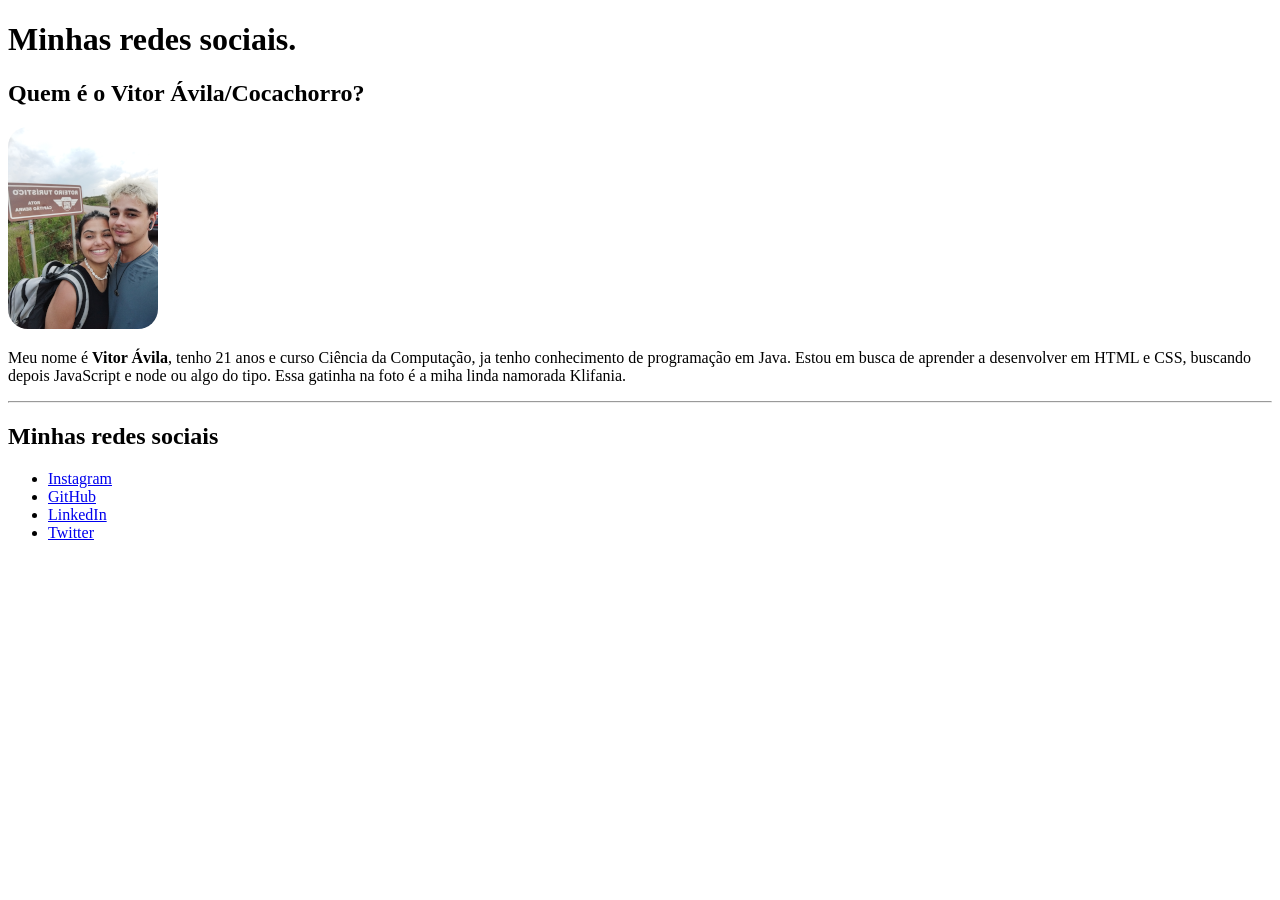
<file: Desafios/Desafio005/index.html>
<!DOCTYPE html>
<html lang="pt-br">
<head>
    <meta charset="UTF-8">
    <meta name="viewport" content="width=device-width, initial-scale=1.0">
    <title>Perfil Social</title>
    <style>
        img{
            border-radius: 20px;
        }
    </style>
</head>
<body>
    <h1>Minhas redes sociais.</h1>
    <h2>Quem é o Vitor Ávila/Cocachorro?</h2>
    <img src="imagens/eu-lioro-e-kli.png" alt="Eu loiro com a Klifania.">
    <p>Meu nome é <strong>Vitor Ávila</strong>, tenho 21 anos e curso Ciência da Computação, ja tenho conhecimento de programação em Java. Estou em busca de aprender a desenvolver em HTML e CSS, buscando depois JavaScript e node ou algo do tipo. Essa gatinha na foto é a miha linda namorada Klifania.</p>
    <hr>
    <h2>Minhas redes sociais</h2>
    <ul>
        <li><a href="https://www.instagram.com/vitor_aavila/" target="_blank" rel="external">Instagram</a></li>
        <li><a href="https://github.com/Cocachorro" target="_blank" rel="external">GitHub</a></li>
        <li><a href="https://www.linkedin.com/in/vitoraavila/" target="_blank" rel="external">LinkedIn</a></li>
        <li><a href="https://x.com/VitorHugo851" target="_blank" rel="external">Twitter</a></li>
    </ul>
</body>
</html>
</file>
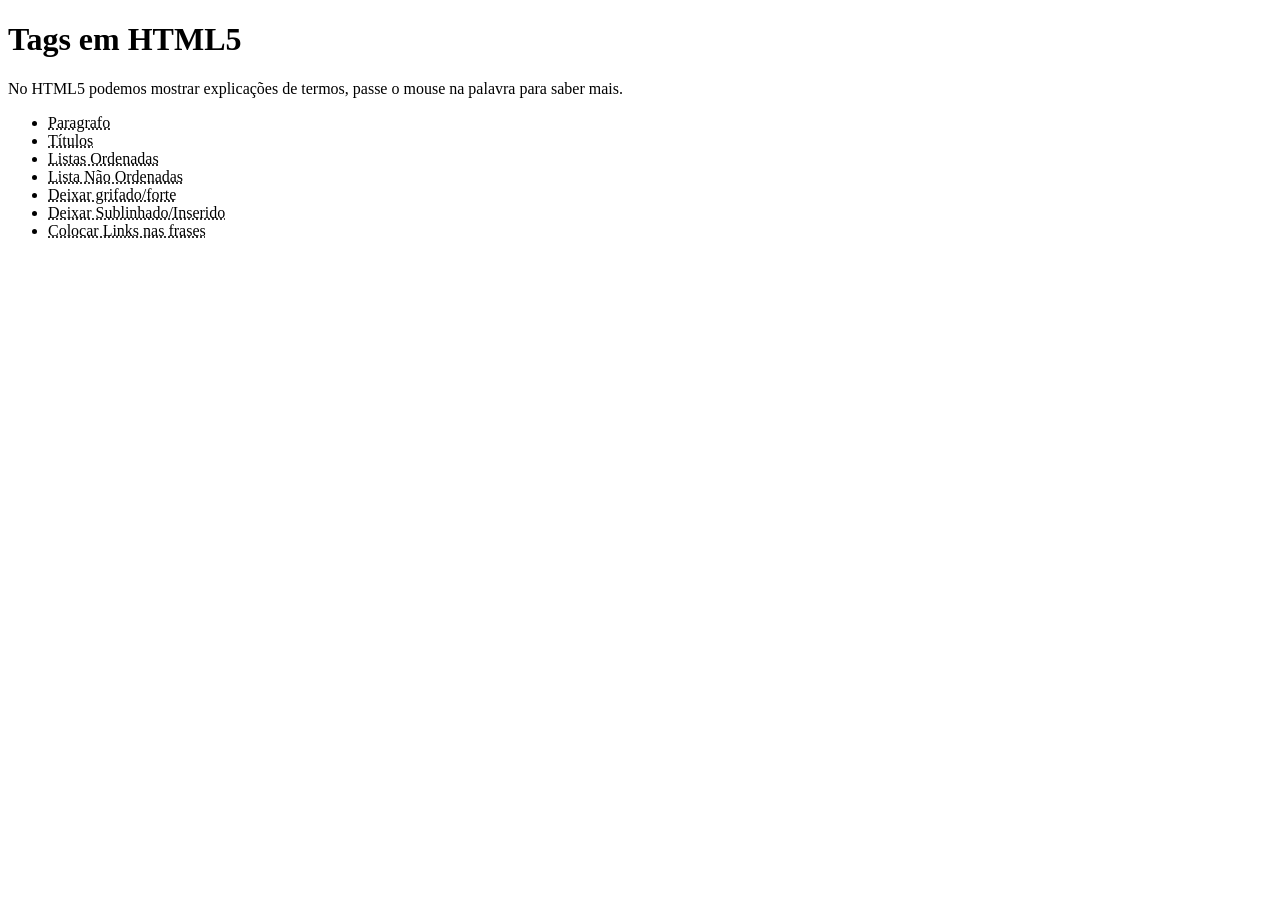
<file: Desafios/Desafio006/index.html>
<!DOCTYPE html>
<html lang="pt-br">
<head>
    <meta charset="UTF-8">
    <meta name="viewport" content="width=device-width, initial-scale=1.0">
    <title>Explicando Itens HTML</title>
</head>
<body>
    <h1>Tags em HTML5</h1>
    <p>No HTML5 podemos mostrar explicações de termos, passe o mouse na palavra para saber mais.</p>
    <ul>
        <li><abbr title="Usa-se &lt;p&gt; para um novo parágrafo.">Paragrafo</abbr></li>
        <li><abbr title="Usa-se &lt;(h1,h2,h3...)&gt; para um novo título ou subtítulo.">Títulos</abbr></li>
        <li><abbr title="Usa-se &lt;ol&gt; para uma nova lista ordenada, ou seja tem ordem crescente ou decrescente.">Listas Ordenadas</abbr></li>
        <li><abbr title="Usa-se &lt;ul&gt; para uma nova para uma lista que não tem ordem numérica ou algo do tipo.">Lista Não Ordenadas</abbr></li>
        <li><abbr title="Usa-se &lt;strong&gt; para um novo texto forte ou grifado para destacar.">Deixar grifado/forte</abbr></li>
        <li><abbr title="Usa-se &lt;ins&gt; para um novo texto adicionado ou sublinhado.">Deixar Sublinhado/Inserido</abbr></li>
        <li><abbr title="Usa-se &lt;a&gt; para um novo texto redirecionado com um link embutido nele.">Colocar Links nas frases</abbr></li>
    </ul>
</body>
</html>
</file>
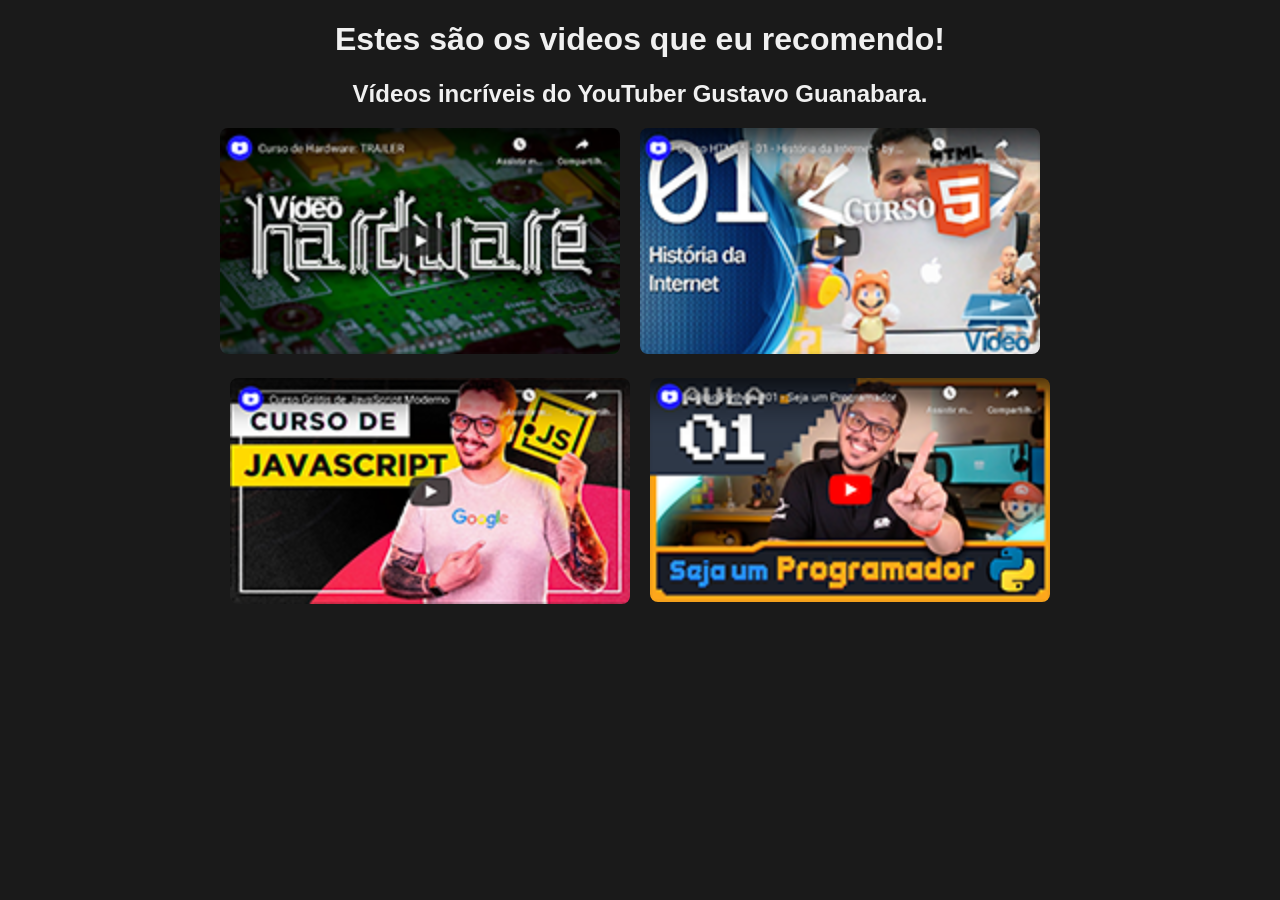
<file: Desafios/desafio009/index.html>
<!doctype html>
<html lang="pt-br">
  <head>
    <meta charset="UTF-8" />
    <meta name="viewport" content="width=device-width, initial-scale=1.0" />
    <title>Desafio009</title>
    <link rel="stylesheet" href="style.css" />
  </head>
  <body>
    <h1>Estes são os videos que eu recomendo!</h1>
    <h2>Vídeos incríveis do YouTuber Gustavo Guanabara.</h2>
    <div class="imagens">
      <a href="videos-html/video1.html" target="_self" rel="internal"
        ><img src="pictures/thumb-hardware.png" alt="thumb_de_hardware"
      /></a>
      <a href="videos-html/video2.html" target="_self" rel="internal"
        ><img src="pictures/thumb-html.png" alt="thumb_de_html"
      /></a>
      <br />
      <a href="videos-html/video3.html" target="_self" rel="internal"
        ><img src="pictures/thumb-js.png" alt="thumb_de_js"
      /></a>
      <a href="videos-html/video4.html" target="_self" rel="internal"
        ><img src="pictures/thumb-python.png" alt="thumb_de_python"
      /></a>
    </div>
  </body>
</html>
</file>
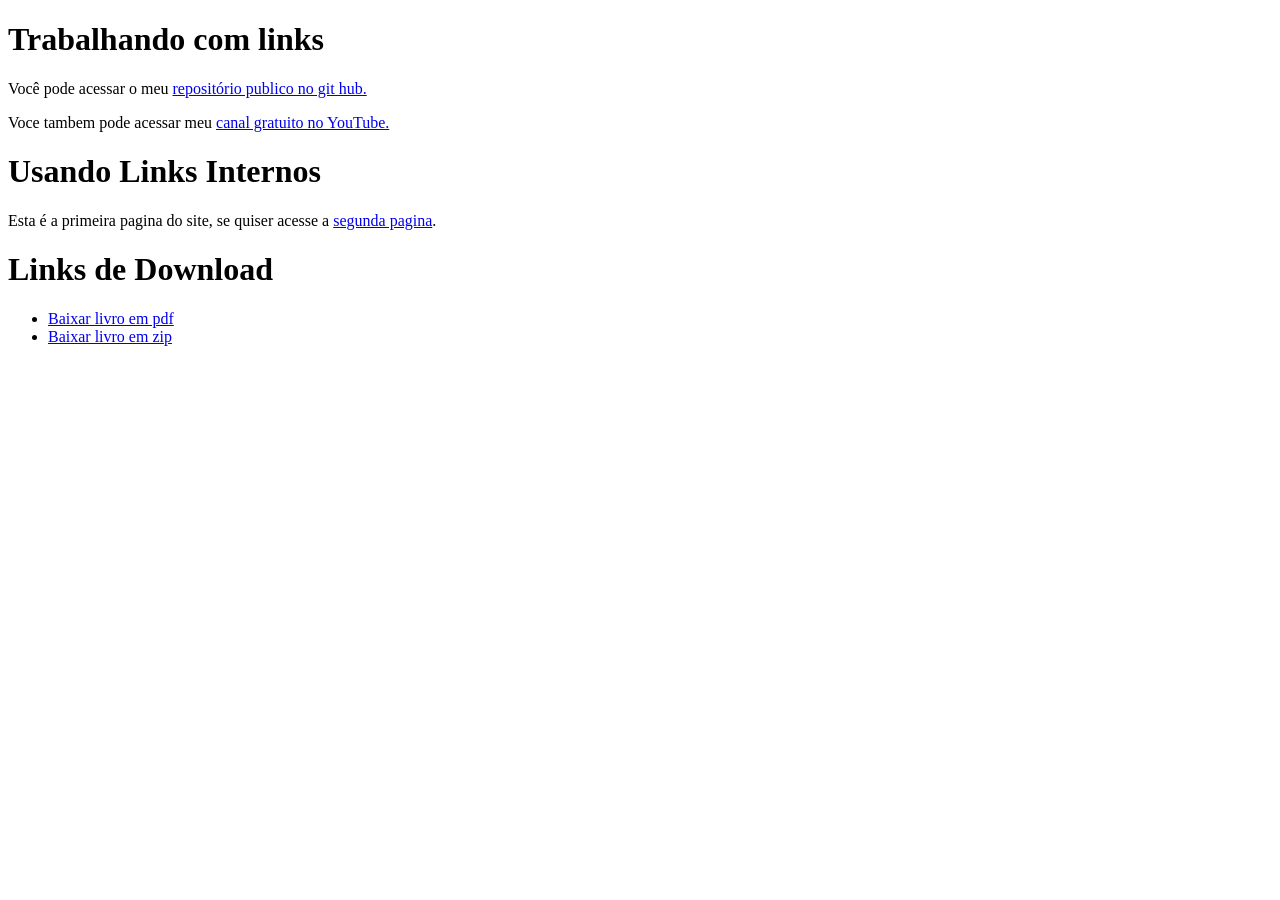
<file: Exercicios/ex010/index.html>
<!DOCTYPE html>
<html lang="pt-br">
<head>
    <meta charset="UTF-8">
    <meta name="viewport" content="width=device-width, initial-scale=1.0">
    <title>Trabalhando com links</title>
</head>
<body>
    <h1>Trabalhando com links</h1>
    <p>Você pode acessar o meu <a href="https://github.com/Cocachorro" target="_blank" rel="external">repositório publico no git hub.</a></p>
    <p>Voce tambem pode acessar meu <a href="https://youtube.com" target="_blank" rel="external">canal gratuito no YouTube.</a></p>
    <h1>Usando Links Internos</h1>
    <p>Esta é a primeira pagina do site, se quiser acesse a <a href="pag002.html" rel="next">segunda pagina</a>.</p>
    <h1>Links de Download</h1>
    <ul>
        <li><a href="livro/livro.pdf" download="livro.pdf" type="application/pdf">Baixar livro em pdf</a></li>
        <li><a href="livro/livro.zip" download="livro.zip" type="application/zip">Baixar livro em zip</a></li>
    </ul>
</body>
</html>
</file>
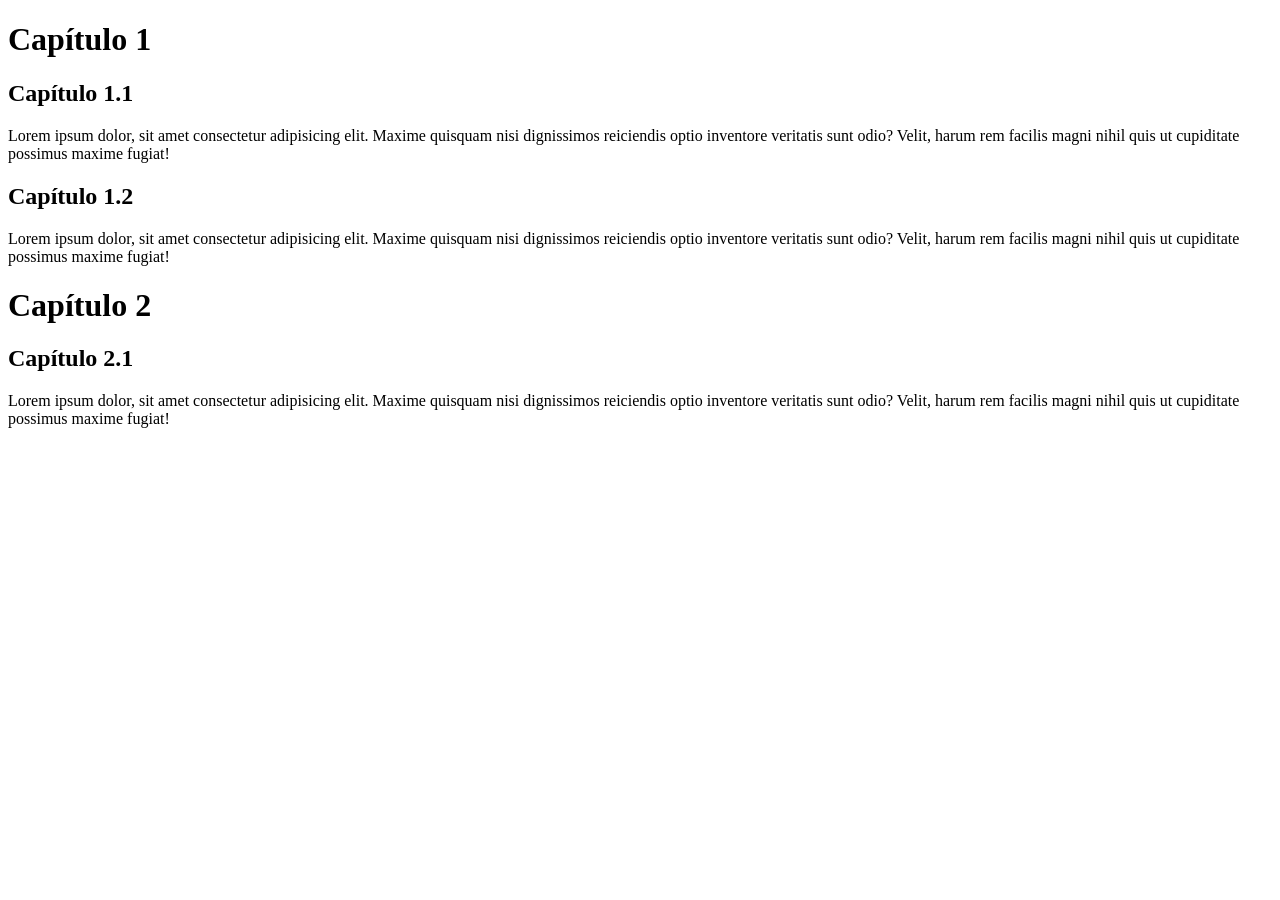
<file: Exercicios/ex013/index.html>
<!DOCTYPE html>
<html lang="pt-br">
<head>
    <meta charset="UTF-8">
    <meta name="viewport" content="width=device-width, initial-scale=1.0">
    <title>Ex013</title>
</head>
<body>
    <h1>Capítulo 1</h1>
     <h2>Capítulo 1.1</h2>
     <p>Lorem ipsum dolor, sit amet consectetur adipisicing elit. Maxime quisquam nisi dignissimos reiciendis optio inventore veritatis sunt odio? Velit, harum rem facilis magni nihil quis ut cupiditate possimus maxime fugiat!</p>
    <h2>Capítulo 1.2</h2>
    <p>Lorem ipsum dolor, sit amet consectetur adipisicing elit. Maxime quisquam nisi dignissimos reiciendis optio inventore veritatis sunt odio? Velit, harum rem facilis magni nihil quis ut cupiditate possimus maxime fugiat!</p>
    <h1>Capítulo 2</h1>
    <h2>Capítulo 2.1</h2>
    <p>Lorem ipsum dolor, sit amet consectetur adipisicing elit. Maxime quisquam nisi dignissimos reiciendis optio inventore veritatis sunt odio? Velit, harum rem facilis magni nihil quis ut cupiditate possimus maxime fugiat!</p>
</body>
</html>
</file>
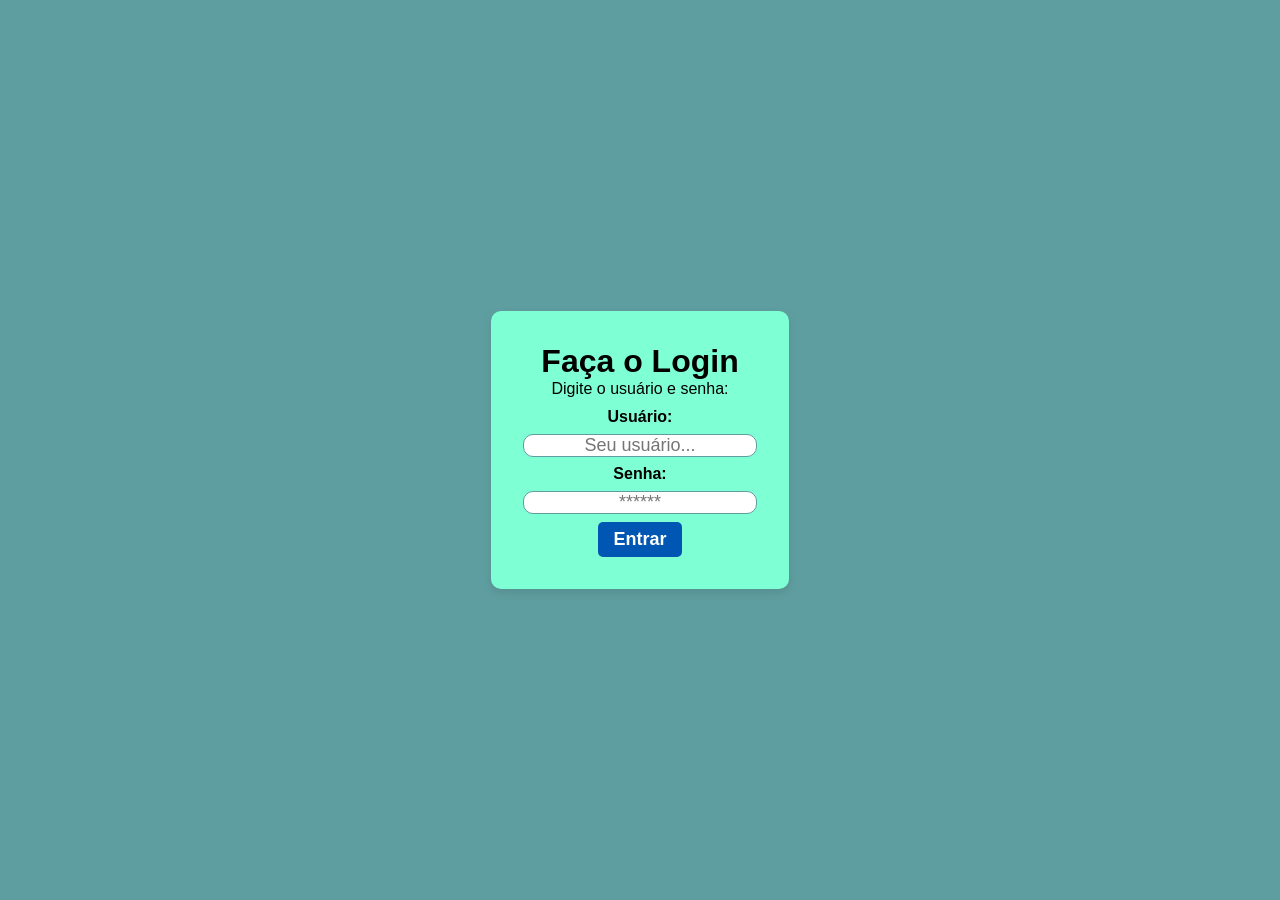
<file: Treino/telaLoginJs01/index.html>
<!DOCTYPE html>
<html lang="pt-br">
<head>
    <meta charset="UTF-8">
    <meta name="viewport" content="width=device-width, initial-scale=1.0">
    <title>Treino tela Login</title>
    <link rel="stylesheet" href="assets/css/style.css">
</head>
<body>
    <main>
        <h1>Faça o Login</h1>
        <p>Digite o usuário e senha:</p>
        <form>
            <label for="usuario">Usuário:</label>
            <input id="ipt_usuario" type="text" placeholder="Seu usuário..." required>
            <label for="senha">Senha:</label>
            <input id="ipt_senha" type="password" placeholder="******" minlength="6" required>
            <button id="btn_entrar" type="submit">Entrar</button>
        </form>
    </main>
</body>
</html>
</file>
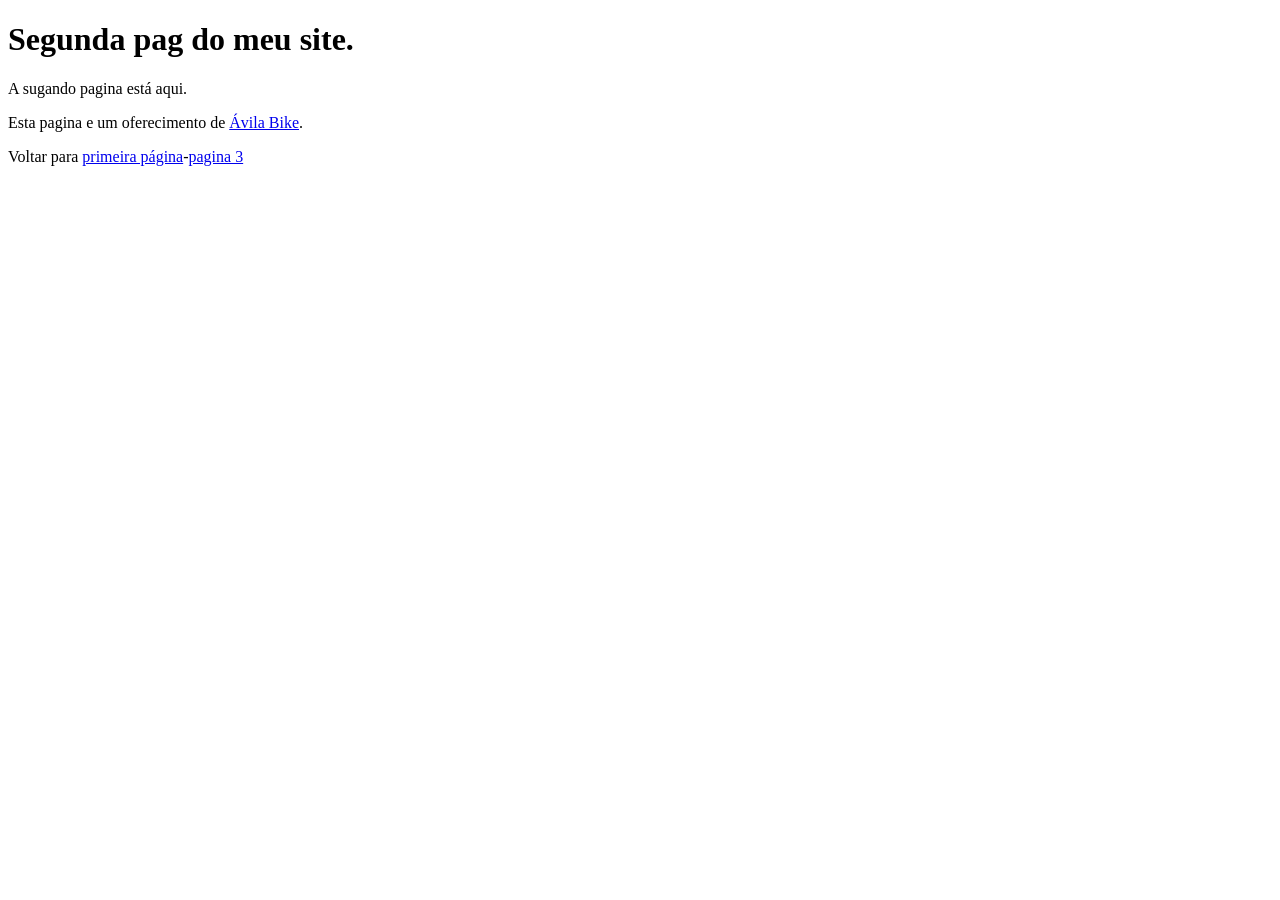
<file: Exercicios/ex010/pag002.html>
<!DOCTYPE html>
<html lang="pt-br">
<head>
    <meta charset="UTF-8">
    <meta name="viewport" content="width=device-width, initial-scale=1.0">
    <title>Pagina 02</title>
</head>
<body>
    <h1>Segunda pag do meu site.</h1>
    <p>A sugando pagina está aqui.</p>
    <p>Esta pagina e um oferecimento de <a href="https://google.com" target="_blank" rel="nofollow">Ávila Bike</a>.</p>
    <p>Voltar para <a href="index.html" rel="prev">primeira página</a>-<a href="noticias/pag003.html" rel="next">pagina 3</a></p>
</body>
</html>
</file>
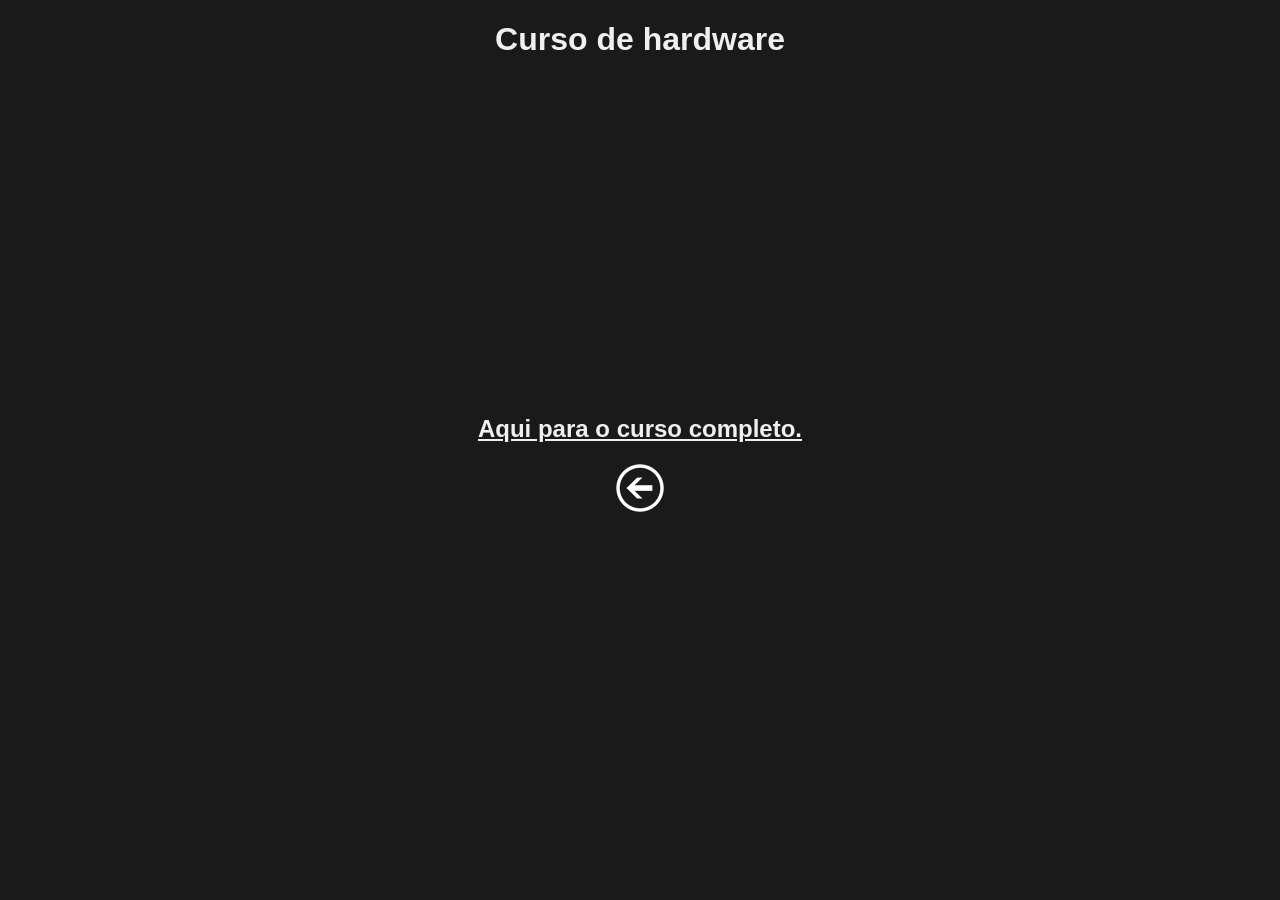
<file: Desafios/desafio009/videos-html/video1.html>
<!doctype html>
<html lang="pt-br">
  <head>
    <meta charset="UTF-8" />
    <meta name="viewport" content="width=device-width, initial-scale=1.0" />
    <title>Curso Hardware</title>
    <link rel="stylesheet" href="../style.css" />
  </head>
  <body>
    <h1>Curso de hardware</h1>
    <div class="videos_youtube">
      <iframe
        width="560"
        height="315"
        src="https://www.youtube.com/embed/iT6E92Kt38o?si=XqGBTfFwy4HqujPS"
        title="YouTube video player"
        frameborder="0"
        allow="
          accelerometer;
          autoplay;
          clipboard-write;
          encrypted-media;
          gyroscope;
          picture-in-picture;
          web-share;
        "
        referrerpolicy="strict-origin-when-cross-origin"
        allowfullscreen
      ></iframe>
    </div>
    <a
      href="https://youtube.com/playlist?list=PLHz_AreHm4dn1JHgN9wpbIUhzZmycYQXW&si=2H6FO8h9ZHOOzaEw"
      target="_blank"
      rel="external"
    >
      <h2>Aqui para o curso completo.</h2>
    </a>
    <div class="btn_voltar">
      <a href="../index.html" target="_self" rel="internal">
        <img src="../pictures/voltar.png" alt="btn_voltar" />
      </a>
    </div>
  </body>
</html>
</file>
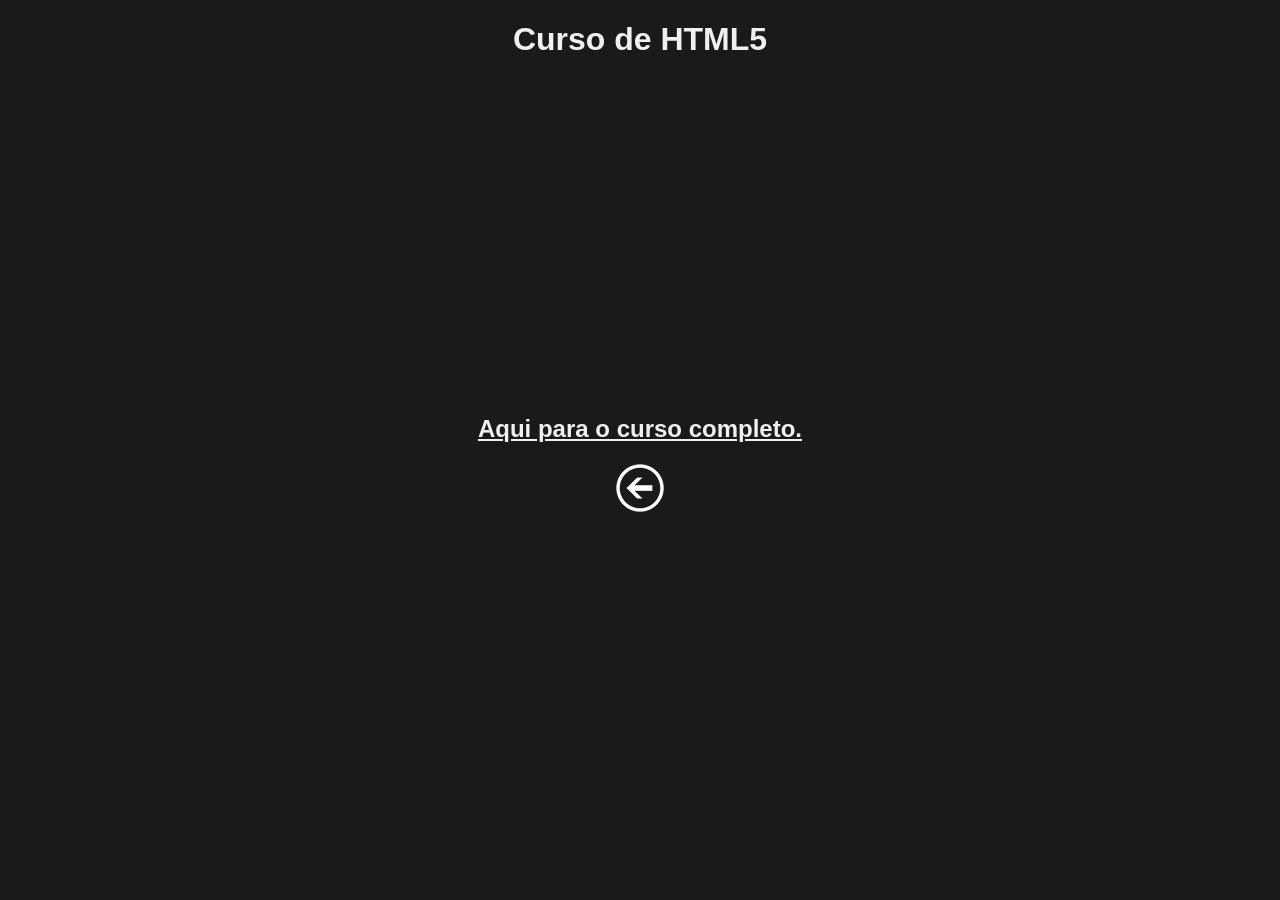
<file: Desafios/desafio009/videos-html/video2.html>
<!doctype html>
<html lang="pt-br">
  <head>
    <meta charset="UTF-8" />
    <meta name="viewport" content="width=device-width, initial-scale=1.0" />
    <title>Curso HTML5</title>
    <link rel="stylesheet" href="../style.css" />
  </head>
  <body>
    <h1>Curso de HTML5</h1>
    <div class="videos_youtube">
      <iframe
        width="560"
        height="315"
        src="https://www.youtube.com/embed/epDCjksKMok?si=1hgntvoTf_05mjCu"
        title="YouTube video player"
        frameborder="0"
        allow="
          accelerometer;
          autoplay;
          clipboard-write;
          encrypted-media;
          gyroscope;
          picture-in-picture;
          web-share;
        "
        referrerpolicy="strict-origin-when-cross-origin"
        allowfullscreen
      ></iframe>
    </div>
    <a
      href="https://youtube.com/playlist?list=PLHz_AreHm4dlAnJ_jJtV29RFxnPHDuk9o&si=vr1VMa7bnPGhElwu"
      target="_blank"
      rel="external"
    >
      <h2>Aqui para o curso completo.</h2>
    </a>
    <div class="btn_voltar">
      <a href="../index.html" target="_self" rel="internal">
        <img src="../pictures/voltar.png" alt="btn_voltar" />
      </a>
    </div>
  </body>
</html>
</file>
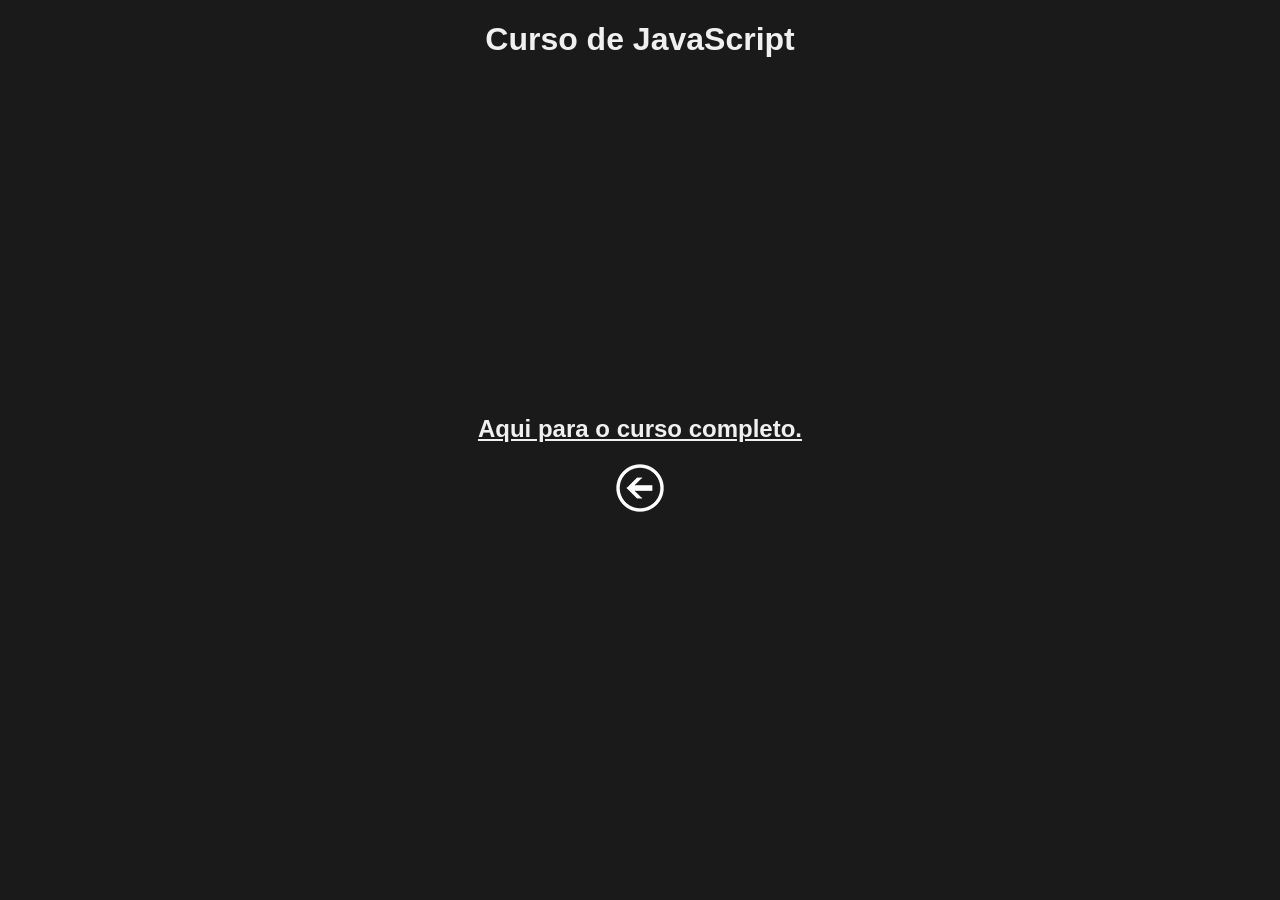
<file: Desafios/desafio009/videos-html/video3.html>
<!doctype html>
<html lang="pt-br">
  <head>
    <meta charset="UTF-8" />
    <meta name="viewport" content="width=device-width, initial-scale=1.0" />
    <title>Curso de JavaScript</title>
    <link rel="stylesheet" href="../style.css" />
  </head>
  <body>
    <h1>Curso de JavaScript</h1>
    <div class="videos_youtube">
      <iframe
        width="560"
        height="315"
        src="https://www.youtube.com/embed/1-w1RfGIov4?si=5D5_77TcDVGOebbw"
        title="YouTube video player"
        frameborder="0"
        allow="
          accelerometer;
          autoplay;
          clipboard-write;
          encrypted-media;
          gyroscope;
          picture-in-picture;
          web-share;
        "
        referrerpolicy="strict-origin-when-cross-origin"
        allowfullscreen
      ></iframe>
    </div>
    <a
      href="https://youtube.com/playlist?list=PLHz_AreHm4dlsK3Nr9GVvXCbpQyHQl1o1&si=IS-9f1GXfFoXUd0S"
      target="_blank"
      rel="external"
    >
      <h2>Aqui para o curso completo.</h2>
    </a>
    <div class="btn_voltar">
      <a href="../index.html"
        ><img src="../pictures/voltar.png" alt="btn_voltar"
      /></a>
    </div>
  </body>
</html>
</file>
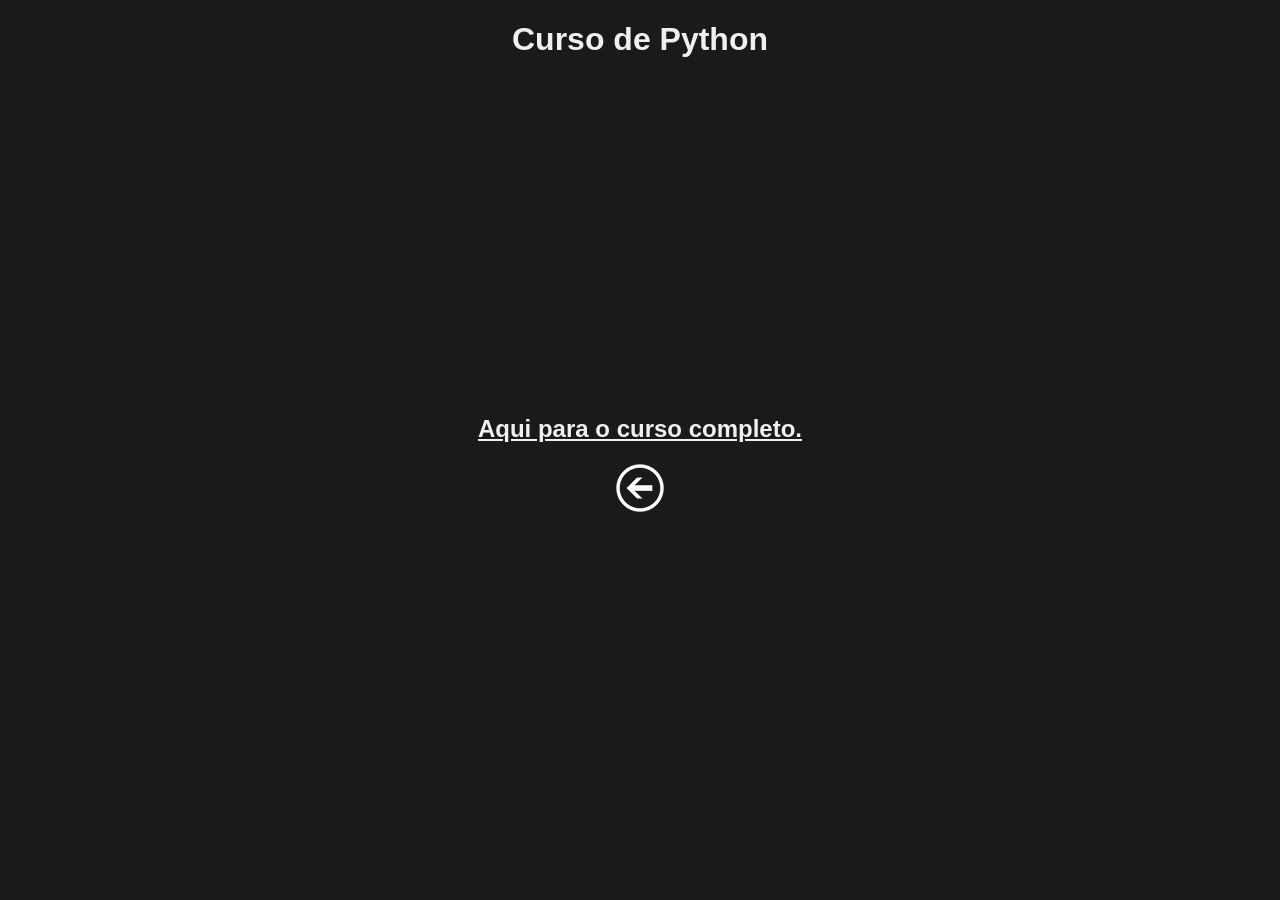
<file: Desafios/desafio009/videos-html/video4.html>
<!doctype html>
<html lang="pt-br">
  <head>
    <meta charset="UTF-8" />
    <meta name="viewport" content="width=device-width, initial-scale=1.0" />
    <title>Curso de Python</title>
    <link rel="stylesheet" href="../style.css" />
  </head>
  <body>
    <h1>Curso de Python</h1>
    <div class="videos_youtube">
      <iframe
        width="560"
        height="315"
        src="https://www.youtube.com/embed/S9uPNppGsGo?si=3WJgmSzGJu8z22rq"
        title="YouTube video player"
        frameborder="0"
        allow="
          accelerometer;
          autoplay;
          clipboard-write;
          encrypted-media;
          gyroscope;
          picture-in-picture;
          web-share;
        "
        referrerpolicy="strict-origin-when-cross-origin"
        allowfullscreen
      ></iframe>
    </div>
    <a
      href="https://youtube.com/playlist?list=PLHz_AreHm4dlKP6QQCekuIPky1CiwmdI6&si=qQ8yMdcaqWw2cIcP"
      target="_blank"
      rel="external"
    >
      <h2>Aqui para o curso completo.</h2>
    </a>
    <div class="btn_voltar">
      <a href="../index.html" target="_self" rel="internal">
        <img src="../pictures/voltar.png" alt="btn_voltar" />
      </a>
    </div>
  </body>
</html>
</file>
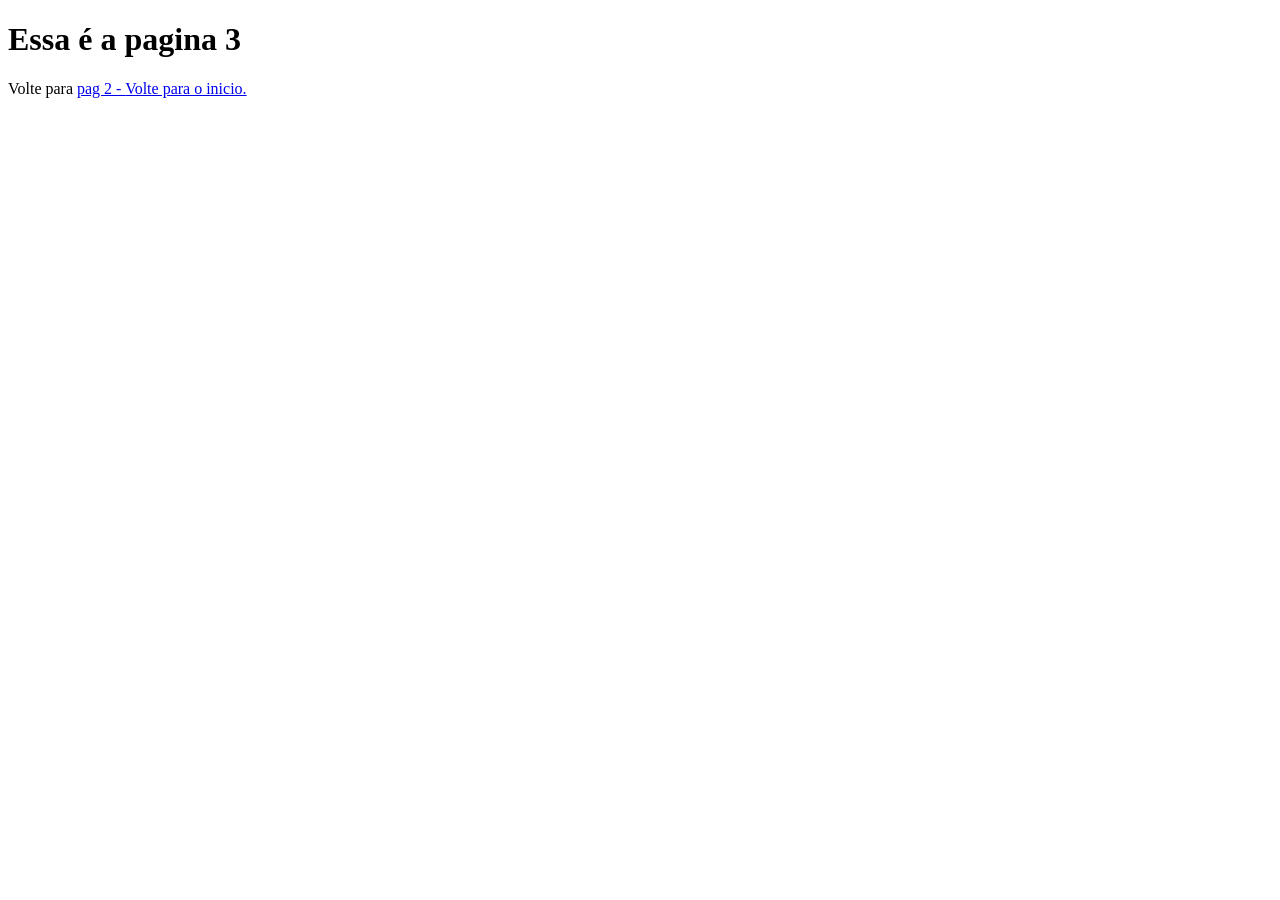
<file: Exercicios/ex010/noticias/pag003.html>
<!DOCTYPE html>
<html lang="pt-br">
<head>
    <meta charset="UTF-8">
    <meta name="viewport" content="width=device-width, initial-scale=1.0">
    <title>terceira pagina</title>
</head>
<body>
    <h1>Essa é a pagina 3</h1>
    <p>Volte para <a href="../pag002.html" rel="prev">pag 2 - <a href="../index.html" rel="prev">Volte para o inicio.</a></a></p>
</body>
</html>
</file>
<file: Desafios/desafio009/style.css>
body{
    background-color: #1A1A1A;
    font-family: Arial, Helvetica, sans-serif;
    color: #F0F0F0;
}
h1, h2{
    text-align: center;
}
.imagens {
    display: flex;
    flex-wrap: wrap;
    justify-content: center;
    gap: 20px;  
    margin: 0 auto;
    max-width: 850px;
}
.imagens img {
    width: 400px;
    height: auto;
    border-radius: 8px;
}
.videos_youtube{
    display: flex;
    justify-content: center;
}
a{
    color: #F0F0F0;
}
.btn_voltar{
    display: flex;
    justify-content: center;
    gap: 20px;
    margin: 0 auto;
}
</file>
<file: Treino/telaLoginJs01/assets/css/style.css>
*{
    font-family: Arial, Helvetica, sans-serif;
    padding: 0;
    margin: 0;
    box-sizing: border-box;
}
body{
    background-color: cadetblue;
    display: flex;
    justify-content: center;
    align-items: center;
    height: 100vh;
}
main{
    padding: 2rem;
    border-radius: 10px;
    width: 500;
    background-color: aquamarine;
    box-shadow: 0px 4px 10px rgba(0, 0, 0, 0.1);
    text-align: center;
}
form{
    display: flex;
    flex-direction: column;
    gap: 8px;
    margin-top: 10px;
    align-items: center;
}
h1, label{
    font-weight: bold;
}
input{
    border-radius: 10px;
    border: 1px solid cadetblue;
    text-align: center;
    font-size: large;
    width: 100%;
}
button{
    border: none;
    border-radius: 5px;
    width: fit-content;
    padding: 7px 15px;
    font-size: large;
    font-weight: bold;
    cursor: pointer;
    background-color: #0056b3;
    color: white;
}
button:hover{
    background-color: #004494;
}
</file>
